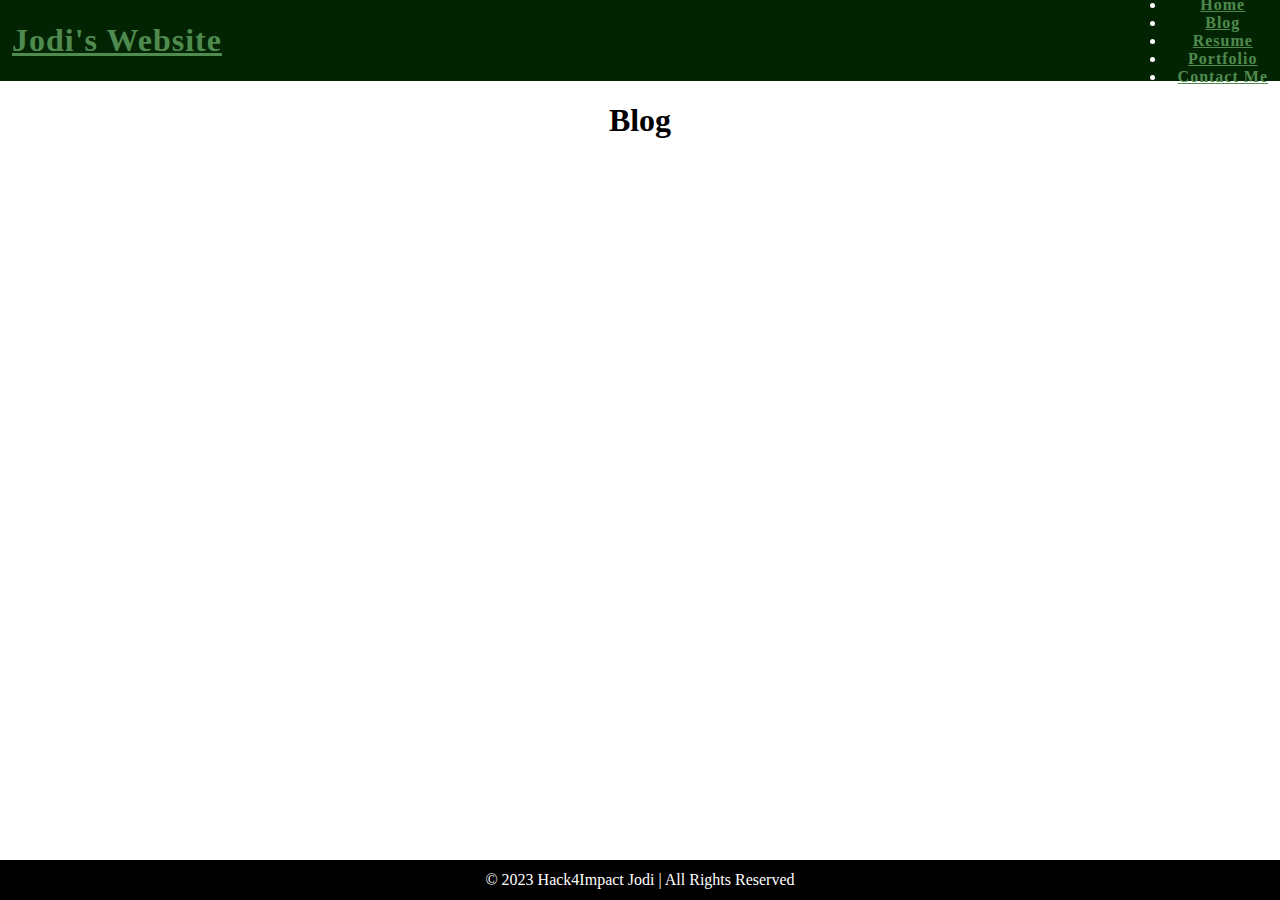
<file: blog.html>
<html>
    <head>
        <title>
            Hack4Impact Starter Pack
        </title>
        <link rel="stylesheet" href="styles.css" />
    </head>
    <body>
        <nav class="navbar">
            <h1 class="logo">
                <a href="index.html">Jodi's Website</a>
            </h1>
            <ul>
                <li><a href="index.html">Home</a></li>
                <li><a href="blog.html">Blog</a></li>
                <li><a href="resume.html">Resume</a></li>
                <li><a href="portfolio.html">Portfolio</a></li>
                <li><a href="contact.html">Contact Me</a></li>
            </ul>
        </nav>
        <main>
            <h1 class="page-title">Blog</h1>
        </main>
        <footer class="footer">© 2023 Hack4Impact Jodi | All Rights Reserved</footer>
    </body>
</html>
</file>
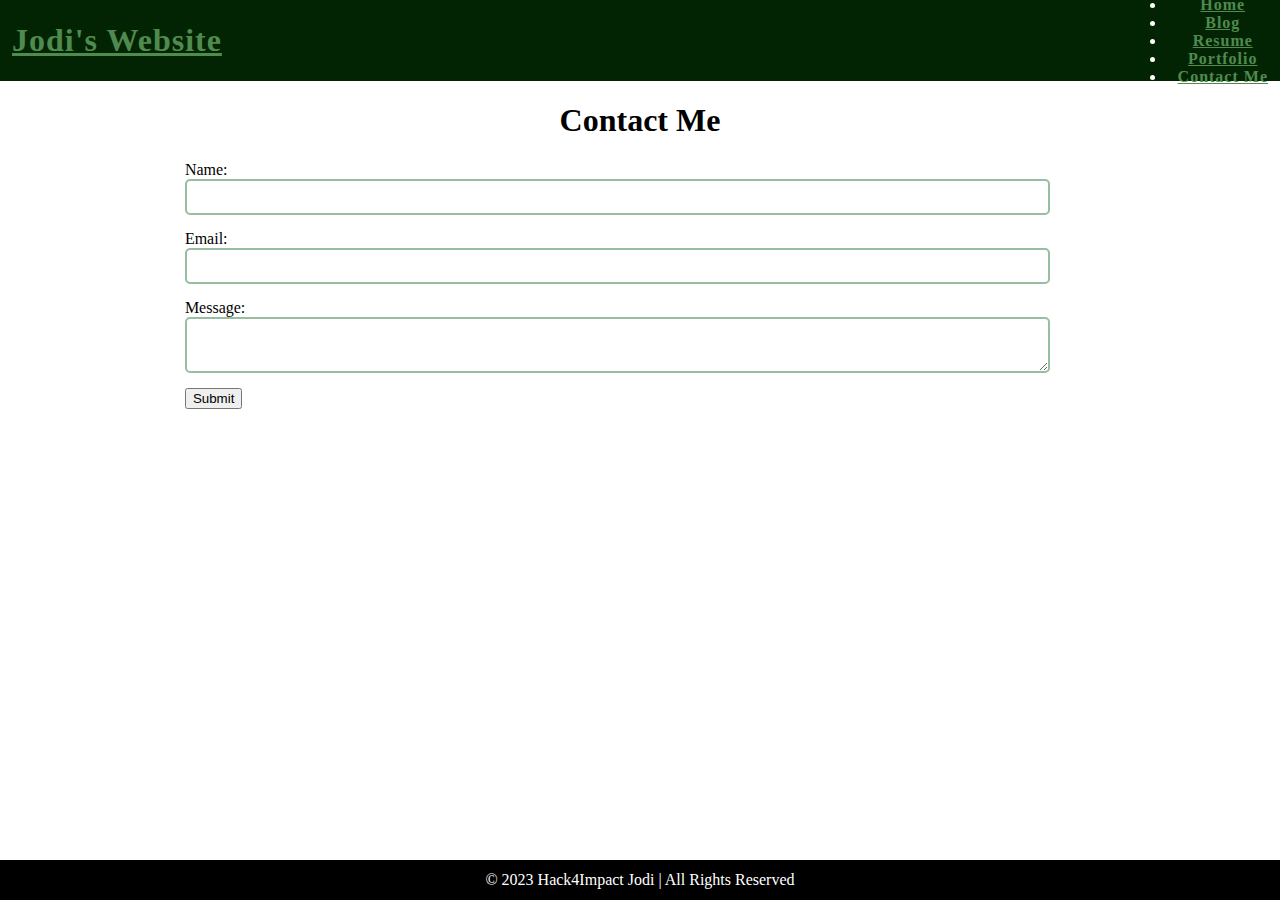
<file: contact.html>
<html>
    <head>
        <title>
            Hack4Impact Starter Pack
        </title>
        <link rel="stylesheet" href="styles.css" />
    </head>
    <body>
        <nav class="navbar">
            <h1 class="logo">
                <a href="index.html">Jodi's Website</a>
            </h1>
            <ul>
                <li><a href="index.html">Home</a></li>
                <li><a href="blog.html">Blog</a></li>
                <li><a href="resume.html">Resume</a></li>
                <li><a href="portfolio.html">Portfolio</a></li>
                <li><a href="contact.html">Contact Me</a></li>
            </ul>
        </nav>
        <main>
            <h1 class="page-title">Contact Me</h1>
            <form id="contact-form">
                Name: <input type="text">
                Email:  <input type="email">
                Message: <textarea></textarea>
                <input type="submit">
            </form>
        </main>
        <footer class="footer">© 2023 Hack4Impact Jodi | All Rights Reserved</footer>
    </body>
</html>
</file>
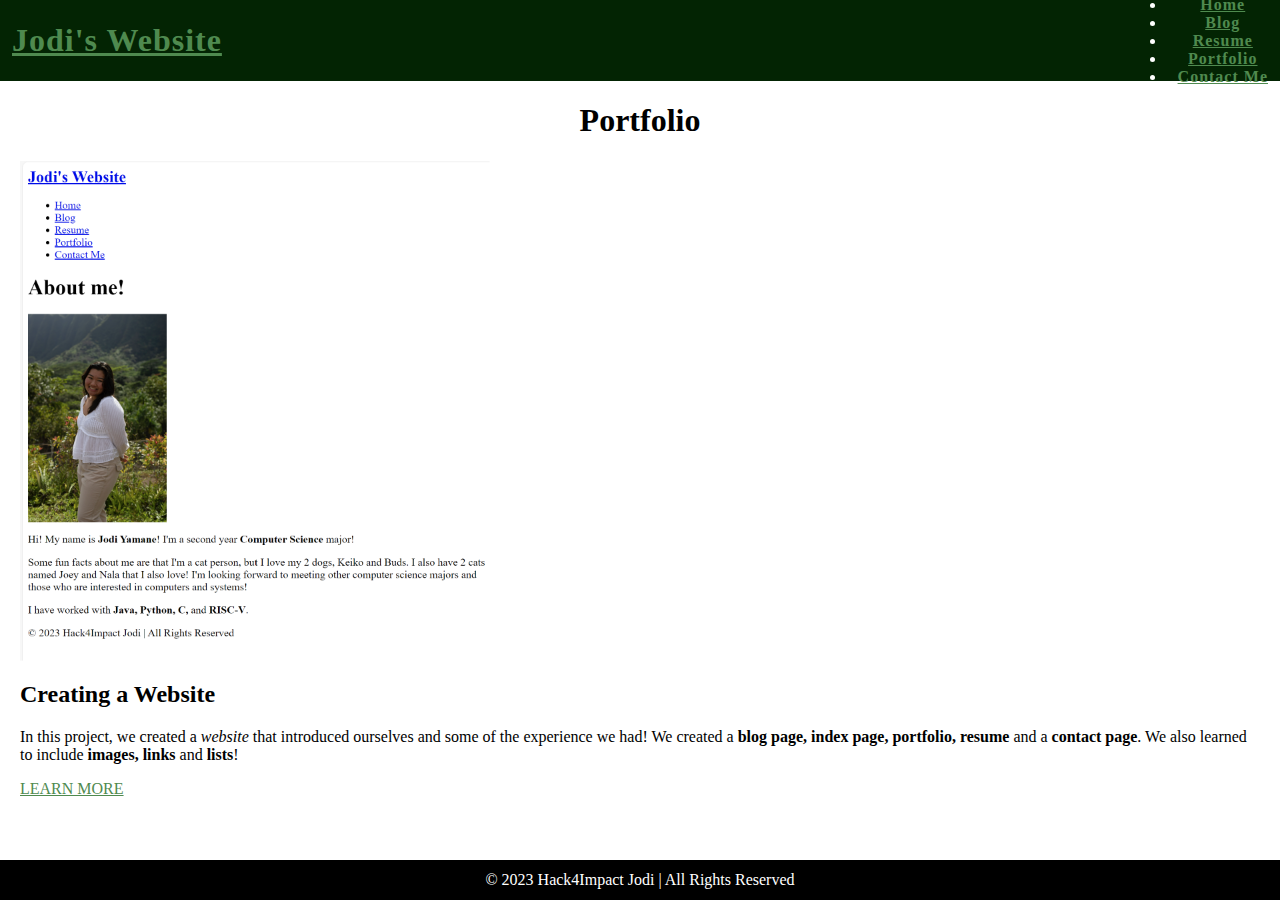
<file: portfolio.html>
<html>
    <head>
        <title>
            Hack4Impact Starter Pack
        </title>
        <link rel="stylesheet" href="styles.css" />
    </head>
    <body>
        <nav class="navbar">
            <h1 class="logo">
                <a href="index.html">Jodi's Website</a>
            </h1>
            <ul>
                <li><a href="index.html">Home</a></li>
                <li><a href="blog.html">Blog</a></li>
                <li><a href="resume.html">Resume</a></li>
                <li><a href="portfolio.html">Portfolio</a></li>
                <li><a href="contact.html">Contact Me</a></li>
            </ul>
        </nav>
        <main>
            <h1 class="page-title">Portfolio</h1>
            <div class="project">
                <a href="index.html"><img src="website_img.png" alt="This is what the index page of my website looks like!" width="470" height="500"></a>
                <div class="project-details">
                    <p class="project-name">
                    <h2>Creating a Website</h2>
                    </p>
                    <p class="project-details">
                        In this project, we created a <em>website</em> that introduced ourselves and some of the experience we had! We created a <strong>blog page, index page, portfolio, resume</strong> and a <strong>contact page</strong>. We also learned to include <strong>images, links</strong> and <strong>lists</strong>!
                    </p>
                    <a href="index.html">LEARN MORE</a>
                </div>
            </div>
        </main>
        <footer class="footer">© 2023 Hack4Impact Jodi | All Rights Reserved</footer>
    </body>
</html>
</file>
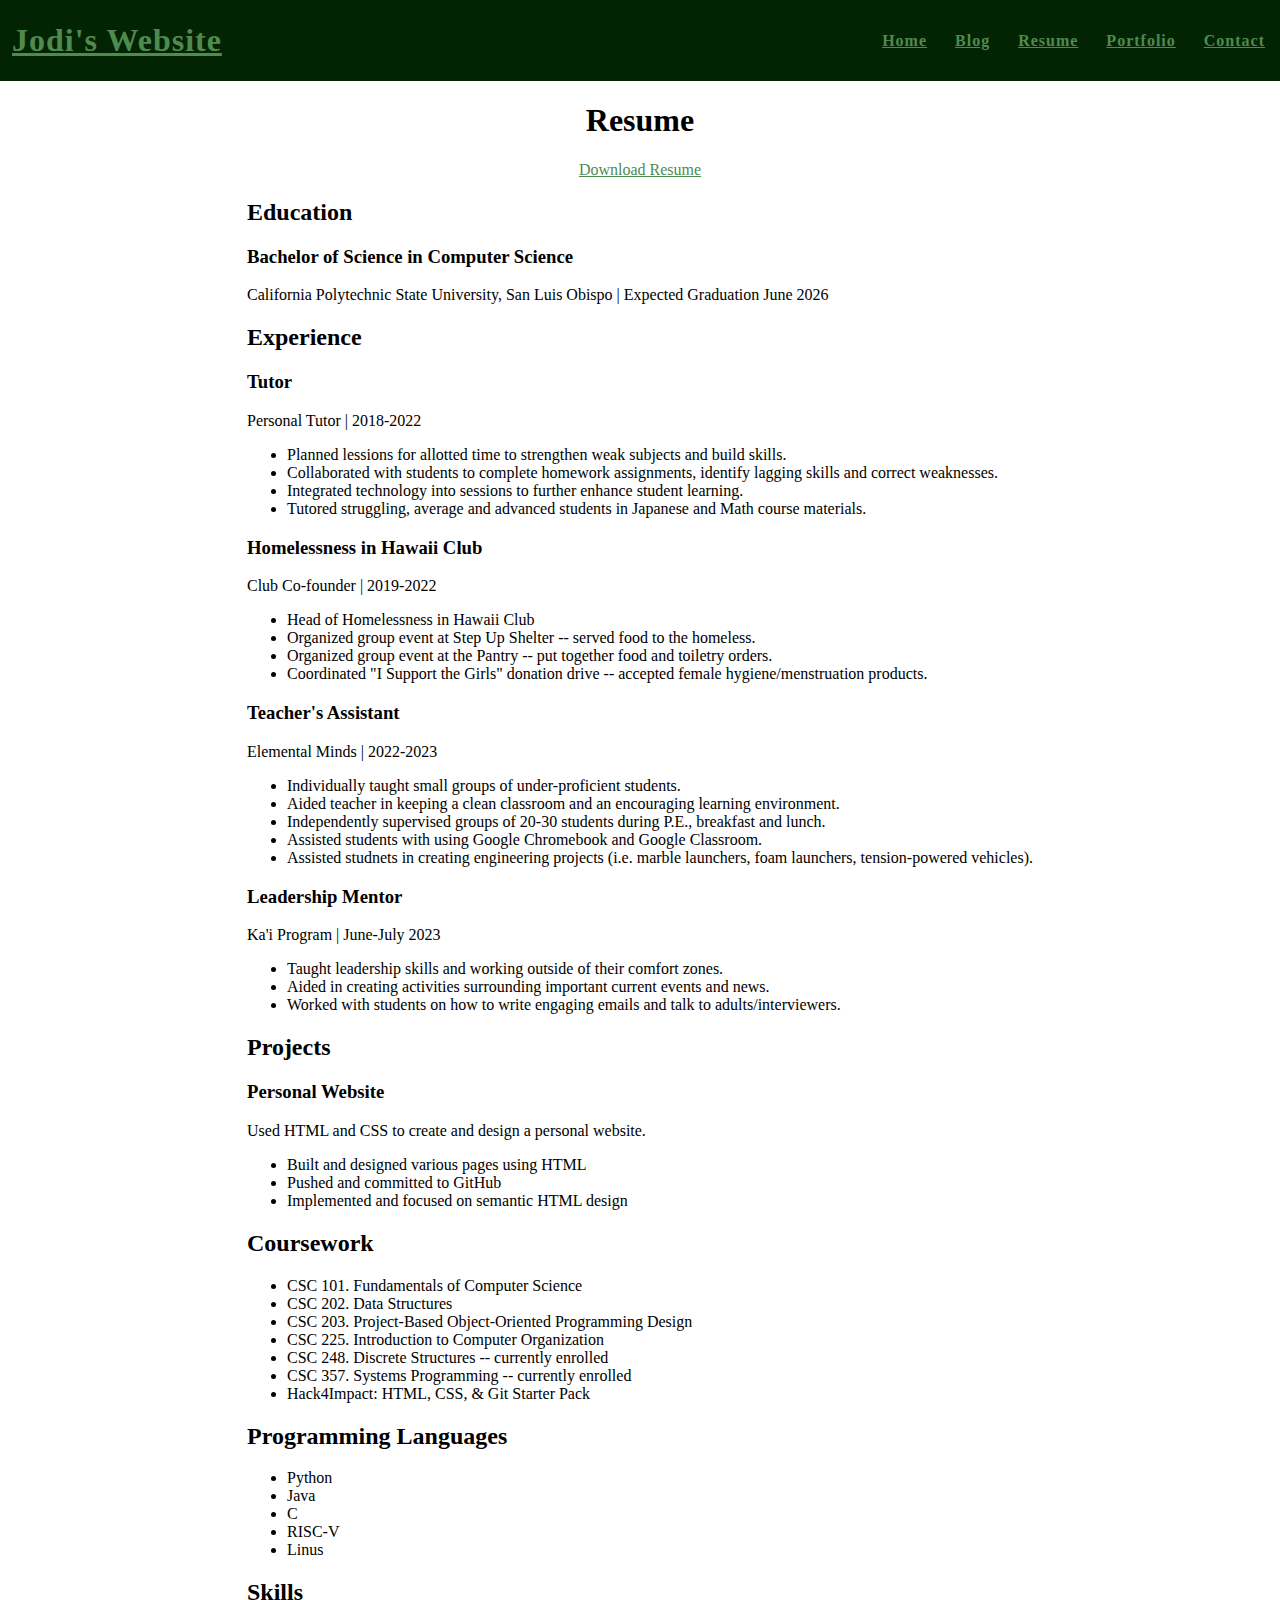
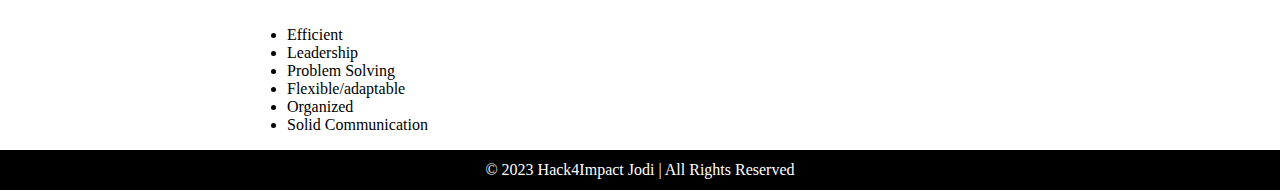
<file: resume.html>
<html>
    <head>
        <title>
            Hack4Impact Starter Pack
        </title>
        <link rel="stylesheet" href="styles.css" />
    </head>
    <body>
        <nav class="navbar">
            <h1 class="logo">
                <a href="index.html">Jodi's Website</a>
            </h1>
            <table>
                <tr>
                    <td><a href="index.html">Home</a></td>
                    <td><a href="blog.html">Blog</a></td>
                    <td><a href="resume.html">Resume</a></td>
                    <td><a href="portfolio.html">Portfolio</a></td>
                    <td><a href="contact.html">Contact</a></td>
                </tr>
            </table>
            <!-- <ul>
                <li><a href="index.html">Home</a></li>
                <li><a href="blog.html">Blog</a></li>
                <li><a href="resume.html">Resume</a></li>
                <li><a href="portfolio.html">Portfolio</a></li>
                <li><a href="contact.html">Contact Me</a></li>
            </ul> -->
        </nav>
        <main>
            <h1 class="page-title">Resume</h1>
            <a href="resume.pdf" class="resume-btn" role="button">Download Resume</a>
            <!-- <a href="resume.pdf" download>Download Resume</a> -->
            <div class="resume">
                <section class="section">
                    <h2 class="section-title">Education</h2>
                    <div class="entry">
                        <h3 class="entry-title">Bachelor of Science in Computer Science</h3>
                        <p class="entry-info">California Polytechnic State University, San Luis Obispo | Expected Graduation June 2026</p>
                    </div>
                </section>
                <section class="section">
                    <h2 class="section-title">Experience</h2>
                    <div class="entry">
                        <h3 class="entry-title">Tutor</h3>
                        <p class="entry-info">Personal Tutor | 2018-2022</p>
                        <p class="entry-description">
                            <ul>
                                <li>Planned lessions for allotted time to strengthen weak subjects and build skills.</li>
                                <li>Collaborated with students to complete homework assignments, identify lagging skills and correct weaknesses.</li>
                                <li>Integrated technology into sessions to further enhance student learning.</li>
                                <li>Tutored struggling, average and advanced students in Japanese and Math course materials.</li>
                            </ul>
                        </p>
                        <h3 class="entry-title"> <Co-Founder>Homelessness in Hawaii Club</Co-Founder></h3>
                        <p class="entry-info">Club Co-founder | 2019-2022</p>
                        <p class="entry-description">
                            <ul>
                                <li>Head of Homelessness in Hawaii Club</li>
                                <li>Organized group event at Step Up Shelter -- served food to the homeless.</li>
                                <li>Organized group event at the Pantry -- put together food and toiletry orders.</li>
                                <li>Coordinated "I Support the Girls" donation drive -- accepted female hygiene/menstruation products.</li>
                            </ul>
                        </p>
                        <h3 class="entry-title">Teacher's Assistant</h3>
                        <p class="entry-info">Elemental Minds | 2022-2023</p>
                        <p class="entry-description">
                            <ul>
                                <li>Individually taught small groups of under-proficient students.</li>
                                <li>Aided teacher in keeping a clean classroom and an encouraging learning environment.</li>
                                <li>Independently supervised groups of 20-30 students during P.E., breakfast and lunch.</li>
                                <li>Assisted students with using Google Chromebook and Google Classroom.</li>
                                <li>Assisted studnets in creating engineering projects (i.e. marble launchers, foam launchers, tension-powered vehicles).</li>
                            </ul>
                        </p>
                        <h3 class="entry-title">Leadership Mentor</h3>
                        <p class="entry-info">Ka'i Program | June-July 2023</p>
                        <p class="entry-description">
                            <ul>
                                <li>Taught leadership skills and working outside of their comfort zones.</li>
                                <li>Aided in creating activities surrounding important current events and news.</li>
                                <li>Worked with students on how to write engaging emails and talk to adults/interviewers.</li>
                            </ul>
                        </p>
                    </div>
                </section>
                <section class="section">
                    <h2 class="section-title">Projects</h2>
                    <div class="entry">
                        <h3 class="entry-title">Personal Website</h3>
                        <p class="entry-info">Used HTML and CSS to create and design a personal website.</p>
                        <p class="entry-description">
                            <ul>
                                <li>Built and designed various pages using HTML</li>
                                <li>Pushed and committed to GitHub</li>
                                <li>Implemented and focused on semantic HTML design</li>
                            </ul>
                        </p>
                    </div>
                </section>
                <section class="section">
                    <h2 class="section-title">Coursework</h2>
                    <ul class="course-list">
                        <li>CSC 101. Fundamentals of Computer Science</li>
                        <li>CSC 202. Data Structures</li>
                        <li>CSC 203. Project-Based Object-Oriented Programming Design</li>
                        <li>CSC 225. Introduction to Computer Organization</li>
                        <li>CSC 248. Discrete Structures -- currently enrolled</li>
                        <li>CSC 357. Systems Programming -- currently enrolled</li>
                        <li>Hack4Impact: HTML, CSS, & Git Starter Pack</li>
                    </ul>
                </section>
                <section class="section">
                    <h2 class="list-title">Programming Languages</h2>
                    <ul class="programming-languages-list">
                        <li>Python</li>
                        <li>Java</li>
                        <li>C</li>
                        <li>RISC-V</li>
                        <li>Linus</li>
                    </ul>
                    <h2 class="section-title">Skills</h2>
                    <ul class="skill-list">
                        <li>Efficient</li>
                        <li>Leadership</li>
                        <li>Problem Solving</li>
                        <li>Flexible/adaptable</li>
                        <li>Organized</li>
                        <li>Solid Communication</li>
                    </ul>
                </section>
            </div>
            
        </main>
        <footer class="footer">© 2023 Hack4Impact Jodi | All Rights Reserved</footer>
    </body>
</html>
</file>
<file: styles.css>
html {
  height: 100%;
}

body {
  background-color: white;
  position: relative;
  min-height: 100vh;
  padding: 0;
  margin: 0;
}
main {
  padding: 0 20px 40px 20px;
  display: flex;
  flex-direction: column;
  justify-content: center;
  align-items: center;
}

.navbar {
  position: -webkit-sticky;
  position: sticky;
  top: 0;
  width: 100%;
  height: 9%;
  z-index: 10;

  display: flex;
  justify-content: space-between;
  align-items: center;
  text-align: center;

  background-color: rgb(3, 36, 3);
  color: white;
  padding: 0px 0px;
}

.nav-list {
  display: flex;
  flex-direction: row;
  position: relative;
  right: 30px;
  list-style: none;
}

.navbar a {
  color: white;
  font-weight: bold;
  margin: 0 12px;
  text-decoration: none;
  letter-spacing: 1px;

  font-family: Georgia, "Times New Roman", Times, serif;
}

.navbar a:hover {
  color: rgb(168, 167, 167);
  text-decoration: underline;
}

/*index.html page*/
.about {
  display: flex;
  align-items: center;
  justify-content: space-between;
  background-color: rgb(168, 177, 120);
  border: 1px solid black;
  border-radius: 5px;
}

.about-text {
  flex: 1;
  margin-left: 20px;
  margin-right: 20px;
}

/*contact.html page*/
label {
  display: block;
  margin-bottom: 5px;
  font-weight: bold;
}

input[type="text"],
input[type="email"],
textarea {
  width: 95%;
  padding: 7px;
  margin-bottom: 15px;
  border: 2px solid #98bea2;
  border-radius: 5px;
  font-size: 16px;
}

/*unvisited and visited links*/
a:link {
  color: rgb(79, 138, 79);
  text-decoration: underline;
}
a:visited {
  color: rgb(181, 202, 146);
}

.footer {
  display: flex;
  justify-content: center;
  align-items: center;
  background-color: black;
  color: white;
  position: absolute;
  bottom: 0;
  width: 100%;
  height: 2.5rem;
}
</file>
